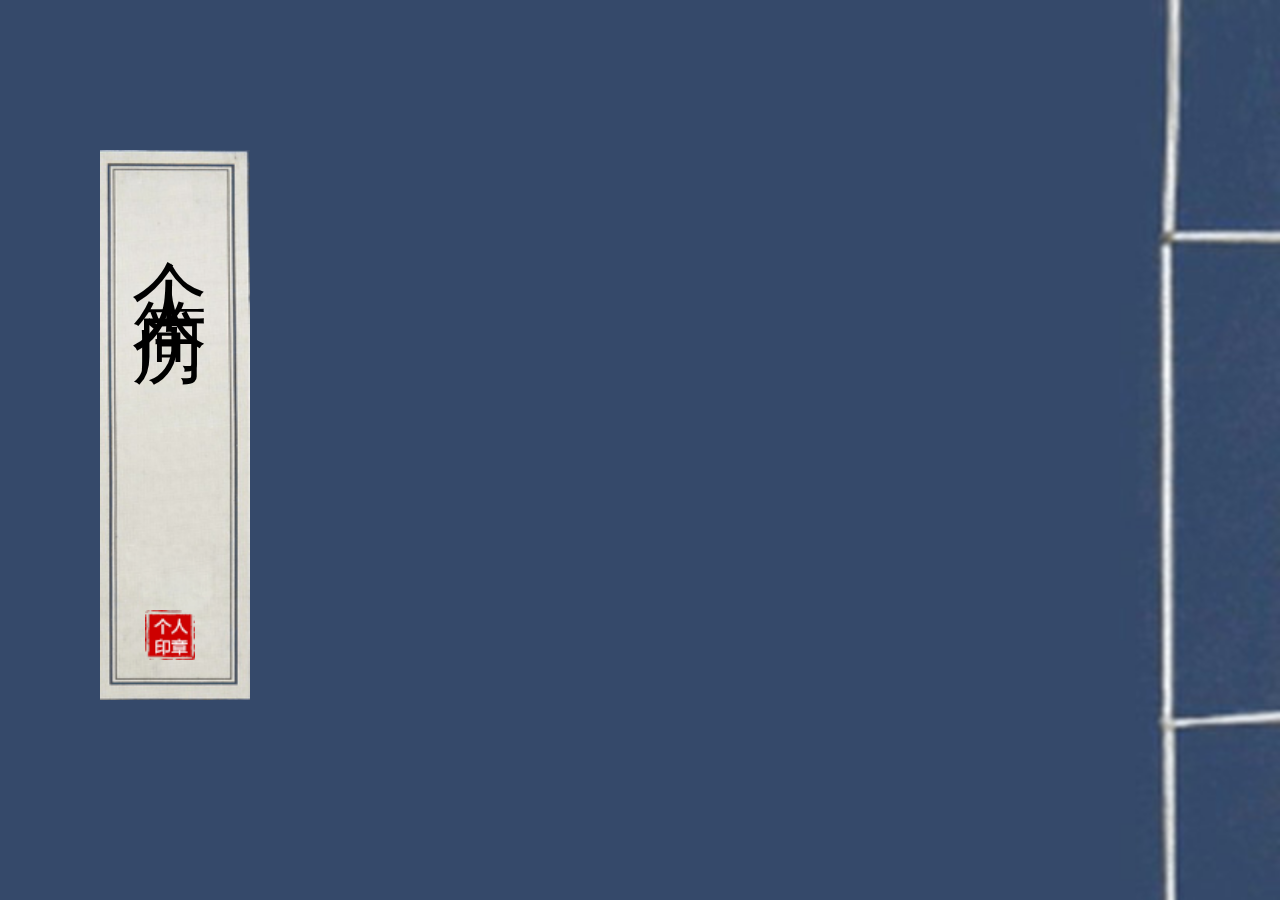
<file: index (2).html>
<!DOCTYPE html>
<html lang="en">
<head>
	<meta charset="UTF-8">
	<meta name="viewport" content="width=device-width,minimum-scale=1.0,maximum-scale=1.0,user-scalable=no"> 
	<title>Document</title>
	<link rel="stylesheet" href="css/swiper-3.4.2.min.css">
    <link rel="stylesheet" href="css/base.css">
    <link rel="stylesheet" href="css/animat.css">
    <link rel="stylesheet" href="css/index.css">
     <script>   
        (function (doc, win) {
                var docEl = doc.documentElement,
                    resizeEvt = 'orientationchange' in window ? 'orientationchange' : 'resize',
                    recalc = function () {
                        var clientWidth = docEl.clientWidth;
                        if (!clientWidth) return;
                        if(clientWidth>=640){
                            docEl.style.fontSize = '100px';
                        }else{
                            docEl.style.fontSize = 100 * (clientWidth / 640) + 'px';
                        }
                    };

                if (!doc.addEventListener) return;
                win.addEventListener(resizeEvt, recalc, false);
                doc.addEventListener('DOMContentLoaded', recalc, false);
            })(document, window);
        </script>

       
	
</head>
<body>
	<section class="main">
		<div class="swiper-container">
			<div class="swiper-wrapper">
                  <!-- 图一 -->
				<div class="swiper-slide page1">
					<img src="img/b1.png" alt="">
					<img src="img/b2.png" alt="">
					<span>个人简历</span>
				</div>
				  <!-- 图二 -->
				<div class="swiper-slide page2">
					<img src="img/c1.png" alt="">
					<span class="a1">个人介绍</span>
					<span class="a2">我叫侯林 今天二十四岁 家中四口人</span>

				</div>
				  <!-- 图三 -->
				<div class="swiper-slide page3">
					<img src="img/c1.png" alt="">
					<span class="a1">个人经历</span>
					<span class="a2">做过灯光助理 厨师，销售</span>
				</div>
				  <!-- 图四 -->
				<div class="swiper-slide page4">
					<span class=b1>个人联系</span>
					
				</div>
			</div>
		</div>
	</section>	

	<script src="js/swiper-3.4.2.min.js"></script>
	<script src="js/jquery-1.10.1.min.js"></script>
    <script src="js/swiper-3.4.2.jquery.min.js"></script>

    <script>
    var mySwiper = new Swiper ('.swiper-container', {
    direction: 'vertical',
    loop:true
     })
    </script>
</body>
</html>
</file>
<file: css/base.css>
/*
* @Author: Li Jing
* @Date:   2017-10-18 16:24:21
* @Last Modified by:   Li Jing
* @Last Modified time: 2017-10-21 19:55:01
*/
*,::before,::after{
	font-size: 0.14rem;
	margin:0;
	padding:0;
	-webkit-tap-highlight-color:transparent;
	-webkit-box-sizing:border-box;
	box-sizing: border-box;
	font-family: '微软雅黑',sans-serif;
	font-style: normal;
}
input,button{
	border:none;
	-webkit-appearance:none;
}
a{
	text-decoration: none;
	color: #333;
}
ol,ul{
	list-style: none;
}
.fl{
	float: left;
}
.fr{
	float: right;
}
.clearfix::before,
.clearfix::after{
	content:'';
	display: block;
	visibility:hidden;
	clear:both;
	line-height: 0;
	height: 0;
}
body{
	margin:0 auto;
}
</file>
<file: css/animat.css>
@charset "UTF-8";

/*!
 * animate.css -http://daneden.me/animate
 * Version - 3.5.2
 * Licensed under the MIT license - http://opensource.org/licenses/MIT
 *
 * Copyright (c) 2017 Daniel Eden
 */

.animated {
  animation-duration: 1s;
  animation-fill-mode: both;
}

.animated.infinite {
  animation-iteration-count: infinite;
}

.animated.hinge {
  animation-duration: 2s;
}

.animated.flipOutX,
.animated.flipOutY,
.animated.bounceIn,
.animated.bounceOut {
  animation-duration: .75s;
}

@keyframes bounce {
  from, 20%, 53%, 80%, to {
    animation-timing-function: cubic-bezier(0.215, 0.610, 0.355, 1.000);
    transform: translate3d(0,0,0);
  }

  40%, 43% {
    animation-timing-function: cubic-bezier(0.755, 0.050, 0.855, 0.060);
    transform: translate3d(0, -30px, 0);
  }

  70% {
    animation-timing-function: cubic-bezier(0.755, 0.050, 0.855, 0.060);
    transform: translate3d(0, -15px, 0);
  }

  90% {
    transform: translate3d(0,-4px,0);
  }
}

.bounce {
  animation-name: bounce;
  transform-origin: center bottom;
}

@keyframes flash {
  from, 50%, to {
    opacity: 1;
  }

  25%, 75% {
    opacity: 0;
  }
}

.flash {
  animation-name: flash;
}

/* originally authored by Nick Pettit - https://github.com/nickpettit/glide */

@keyframes pulse {
  from {
    transform: scale3d(1, 1, 1);
  }

  50% {
    transform: scale3d(1.05, 1.05, 1.05);
  }

  to {
    transform: scale3d(1, 1, 1);
  }
}

.pulse {
  animation-name: pulse;
}

@keyframes rubberBand {
  from {
    transform: scale3d(1, 1, 1);
  }

  30% {
    transform: scale3d(1.25, 0.75, 1);
  }

  40% {
    transform: scale3d(0.75, 1.25, 1);
  }

  50% {
    transform: scale3d(1.15, 0.85, 1);
  }

  65% {
    transform: scale3d(.95, 1.05, 1);
  }

  75% {
    transform: scale3d(1.05, .95, 1);
  }

  to {
    transform: scale3d(1, 1, 1);
  }
}

.rubberBand {
  animation-name: rubberBand;
}

@keyframes shake {
  from, to {
    transform: translate3d(0, 0, 0);
  }

  10%, 30%, 50%, 70%, 90% {
    transform: translate3d(-10px, 0, 0);
  }

  20%, 40%, 60%, 80% {
    transform: translate3d(10px, 0, 0);
  }
}

.shake {
  animation-name: shake;
}

@keyframes headShake {
  0% {
    transform: translateX(0);
  }

  6.5% {
    transform: translateX(-6px) rotateY(-9deg);
  }

  18.5% {
    transform: translateX(5px) rotateY(7deg);
  }

  31.5% {
    transform: translateX(-3px) rotateY(-5deg);
  }

  43.5% {
    transform: translateX(2px) rotateY(3deg);
  }

  50% {
    transform: translateX(0);
  }
}

.headShake {
  animation-timing-function: ease-in-out;
  animation-name: headShake;
}

@keyframes swing {
  20% {
    transform: rotate3d(0, 0, 1, 15deg);
  }

  40% {
    transform: rotate3d(0, 0, 1, -10deg);
  }

  60% {
    transform: rotate3d(0, 0, 1, 5deg);
  }

  80% {
    transform: rotate3d(0, 0, 1, -5deg);
  }

  to {
    transform: rotate3d(0, 0, 1, 0deg);
  }
}

.swing {
  transform-origin: top center;
  animation-name: swing;
}

@keyframes tada {
  from {
    transform: scale3d(1, 1, 1);
  }

  10%, 20% {
    transform: scale3d(.9, .9, .9) rotate3d(0, 0, 1, -3deg);
  }

  30%, 50%, 70%, 90% {
    transform: scale3d(1.1, 1.1, 1.1) rotate3d(0, 0, 1, 3deg);
  }

  40%, 60%, 80% {
    transform: scale3d(1.1, 1.1, 1.1) rotate3d(0, 0, 1, -3deg);
  }

  to {
    transform: scale3d(1, 1, 1);
  }
}

.tada {
  animation-name: tada;
}

/* originally authored by Nick Pettit - https://github.com/nickpettit/glide */

@keyframes wobble {
  from {
    transform: none;
  }

  15% {
    transform: translate3d(-25%, 0, 0) rotate3d(0, 0, 1, -5deg);
  }

  30% {
    transform: translate3d(20%, 0, 0) rotate3d(0, 0, 1, 3deg);
  }

  45% {
    transform: translate3d(-15%, 0, 0) rotate3d(0, 0, 1, -3deg);
  }

  60% {
    transform: translate3d(10%, 0, 0) rotate3d(0, 0, 1, 2deg);
  }

  75% {
    transform: translate3d(-5%, 0, 0) rotate3d(0, 0, 1, -1deg);
  }

  to {
    transform: none;
  }
}

.wobble {
  animation-name: wobble;
}

@keyframes jello {
  from, 11.1%, to {
    transform: none;
  }

  22.2% {
    transform: skewX(-12.5deg) skewY(-12.5deg);
  }

  33.3% {
    transform: skewX(6.25deg) skewY(6.25deg);
  }

  44.4% {
    transform: skewX(-3.125deg) skewY(-3.125deg);
  }

  55.5% {
    transform: skewX(1.5625deg) skewY(1.5625deg);
  }

  66.6% {
    transform: skewX(-0.78125deg) skewY(-0.78125deg);
  }

  77.7% {
    transform: skewX(0.390625deg) skewY(0.390625deg);
  }

  88.8% {
    transform: skewX(-0.1953125deg) skewY(-0.1953125deg);
  }
}

.jello {
  animation-name: jello;
  transform-origin: center;
}

@keyframes bounceIn {
  from, 20%, 40%, 60%, 80%, to {
    animation-timing-function: cubic-bezier(0.215, 0.610, 0.355, 1.000);
  }

  0% {
    opacity: 0;
    transform: scale3d(.3, .3, .3);
  }

  20% {
    transform: scale3d(1.1, 1.1, 1.1);
  }

  40% {
    transform: scale3d(.9, .9, .9);
  }

  60% {
    opacity: 1;
    transform: scale3d(1.03, 1.03, 1.03);
  }

  80% {
    transform: scale3d(.97, .97, .97);
  }

  to {
    opacity: 1;
    transform: scale3d(1, 1, 1);
  }
}

.bounceIn {
  animation-name: bounceIn;
}

@keyframes bounceInDown {
  from, 60%, 75%, 90%, to {
    animation-timing-function: cubic-bezier(0.215, 0.610, 0.355, 1.000);
  }

  0% {
    opacity: 0;
    transform: translate3d(0, -3000px, 0);
  }

  60% {
    opacity: 1;
    transform: translate3d(0, 25px, 0);
  }

  75% {
    transform: translate3d(0, -10px, 0);
  }

  90% {
    transform: translate3d(0, 5px, 0);
  }

  to {
    transform: none;
  }
}

.bounceInDown {
  animation-name: bounceInDown;
}

@keyframes bounceInLeft {
  from, 60%, 75%, 90%, to {
    animation-timing-function: cubic-bezier(0.215, 0.610, 0.355, 1.000);
  }

  0% {
    opacity: 0;
    transform: translate3d(-3000px, 0, 0);
  }

  60% {
    opacity: 1;
    transform: translate3d(25px, 0, 0);
  }

  75% {
    transform: translate3d(-10px, 0, 0);
  }

  90% {
    transform: translate3d(5px, 0, 0);
  }

  to {
    transform: none;
  }
}

.bounceInLeft {
  animation-name: bounceInLeft;
}

@keyframes bounceInRight {
  from, 60%, 75%, 90%, to {
    animation-timing-function: cubic-bezier(0.215, 0.610, 0.355, 1.000);
  }

  from {
    opacity: 0;
    transform: translate3d(3000px, 0, 0);
  }

  60% {
    opacity: 1;
    transform: translate3d(-25px, 0, 0);
  }

  75% {
    transform: translate3d(10px, 0, 0);
  }

  90% {
    transform: translate3d(-5px, 0, 0);
  }

  to {
    transform: none;
  }
}

.bounceInRight {
  animation-name: bounceInRight;
}

@keyframes bounceInUp {
  from, 60%, 75%, 90%, to {
    animation-timing-function: cubic-bezier(0.215, 0.610, 0.355, 1.000);
  }

  from {
    opacity: 0;
    transform: translate3d(0, 3000px, 0);
  }

  60% {
    opacity: 1;
    transform: translate3d(0, -20px, 0);
  }

  75% {
    transform: translate3d(0, 10px, 0);
  }

  90% {
    transform: translate3d(0, -5px, 0);
  }

  to {
    transform: translate3d(0, 0, 0);
  }
}

.bounceInUp {
  animation-name: bounceInUp;
}

@keyframes bounceOut {
  20% {
    transform: scale3d(.9, .9, .9);
  }

  50%, 55% {
    opacity: 1;
    transform: scale3d(1.1, 1.1, 1.1);
  }

  to {
    opacity: 0;
    transform: scale3d(.3, .3, .3);
  }
}

.bounceOut {
  animation-name: bounceOut;
}

@keyframes bounceOutDown {
  20% {
    transform: translate3d(0, 10px, 0);
  }

  40%, 45% {
    opacity: 1;
    transform: translate3d(0, -20px, 0);
  }

  to {
    opacity: 0;
    transform: translate3d(0, 2000px, 0);
  }
}

.bounceOutDown {
  animation-name: bounceOutDown;
}

@keyframes bounceOutLeft {
  20% {
    opacity: 1;
    transform: translate3d(20px, 0, 0);
  }

  to {
    opacity: 0;
    transform: translate3d(-2000px, 0, 0);
  }
}

.bounceOutLeft {
  animation-name: bounceOutLeft;
}

@keyframes bounceOutRight {
  20% {
    opacity: 1;
    transform: translate3d(-20px, 0, 0);
  }

  to {
    opacity: 0;
    transform: translate3d(2000px, 0, 0);
  }
}

.bounceOutRight {
  animation-name: bounceOutRight;
}

@keyframes bounceOutUp {
  20% {
    transform: translate3d(0, -10px, 0);
  }

  40%, 45% {
    opacity: 1;
    transform: translate3d(0, 20px, 0);
  }

  to {
    opacity: 0;
    transform: translate3d(0, -2000px, 0);
  }
}

.bounceOutUp {
  animation-name: bounceOutUp;
}

@keyframes fadeIn {
  from {
    opacity: 0;
  }

  to {
    opacity: 1;
  }
}

.fadeIn {
  animation-name: fadeIn;
}

@keyframes fadeInDown {
  from {
    opacity: 0;
    transform: translate3d(0, -100%, 0);
  }

  to {
    opacity: 1;
    transform: none;
  }
}

.fadeInDown {
  animation-name: fadeInDown;
}

@keyframes fadeInDownBig {
  from {
    opacity: 0;
    transform: translate3d(0, -2000px, 0);
  }

  to {
    opacity: 1;
    transform: none;
  }
}

.fadeInDownBig {
  animation-name: fadeInDownBig;
}

@keyframes fadeInLeft {
  from {
    opacity: 0;
    transform: translate3d(-100%, 0, 0);
  }

  to {
    opacity: 1;
    transform: none;
  }
}

.fadeInLeft {
  animation-name: fadeInLeft;
}

@keyframes fadeInLeftBig {
  from {
    opacity: 0;
    transform: translate3d(-2000px, 0, 0);
  }

  to {
    opacity: 1;
    transform: none;
  }
}

.fadeInLeftBig {
  animation-name: fadeInLeftBig;
}

@keyframes fadeInRight {
  from {
    opacity: 0;
    transform: translate3d(100%, 0, 0);
  }

  to {
    opacity: 1;
    transform: none;
  }
}

.fadeInRight {
  animation-name: fadeInRight;
}

@keyframes fadeInRightBig {
  from {
    opacity: 0;
    transform: translate3d(2000px, 0, 0);
  }

  to {
    opacity: 1;
    transform: none;
  }
}

.fadeInRightBig {
  animation-name: fadeInRightBig;
}

@keyframes fadeInUp {
  from {
    opacity: 0;
    transform: translate3d(0, 100%, 0);
  }

  to {
    opacity: 1;
    transform: none;
  }
}

.fadeInUp {
  animation-name: fadeInUp;
}

@keyframes fadeInUpBig {
  from {
    opacity: 0;
    transform: translate3d(0, 2000px, 0);
  }

  to {
    opacity: 1;
    transform: none;
  }
}

.fadeInUpBig {
  animation-name: fadeInUpBig;
}

@keyframes fadeOut {
  from {
    opacity: 1;
  }

  to {
    opacity: 0;
  }
}

.fadeOut {
  animation-name: fadeOut;
}

@keyframes fadeOutDown {
  from {
    opacity: 1;
  }

  to {
    opacity: 0;
    transform: translate3d(0, 100%, 0);
  }
}

.fadeOutDown {
  animation-name: fadeOutDown;
}

@keyframes fadeOutDownBig {
  from {
    opacity: 1;
  }

  to {
    opacity: 0;
    transform: translate3d(0, 2000px, 0);
  }
}

.fadeOutDownBig {
  animation-name: fadeOutDownBig;
}

@keyframes fadeOutLeft {
  from {
    opacity: 1;
  }

  to {
    opacity: 0;
    transform: translate3d(-100%, 0, 0);
  }
}

.fadeOutLeft {
  animation-name: fadeOutLeft;
}

@keyframes fadeOutLeftBig {
  from {
    opacity: 1;
  }

  to {
    opacity: 0;
    transform: translate3d(-2000px, 0, 0);
  }
}

.fadeOutLeftBig {
  animation-name: fadeOutLeftBig;
}

@keyframes fadeOutRight {
  from {
    opacity: 1;
  }

  to {
    opacity: 0;
    transform: translate3d(100%, 0, 0);
  }
}

.fadeOutRight {
  animation-name: fadeOutRight;
}

@keyframes fadeOutRightBig {
  from {
    opacity: 1;
  }

  to {
    opacity: 0;
    transform: translate3d(2000px, 0, 0);
  }
}

.fadeOutRightBig {
  animation-name: fadeOutRightBig;
}

@keyframes fadeOutUp {
  from {
    opacity: 1;
  }

  to {
    opacity: 0;
    transform: translate3d(0, -100%, 0);
  }
}

.fadeOutUp {
  animation-name: fadeOutUp;
}

@keyframes fadeOutUpBig {
  from {
    opacity: 1;
  }

  to {
    opacity: 0;
    transform: translate3d(0, -2000px, 0);
  }
}

.fadeOutUpBig {
  animation-name: fadeOutUpBig;
}

@keyframes flip {
  from {
    transform: perspective(400px) rotate3d(0, 1, 0, -360deg);
    animation-timing-function: ease-out;
  }

  40% {
    transform: perspective(400px) translate3d(0, 0, 150px) rotate3d(0, 1, 0, -190deg);
    animation-timing-function: ease-out;
  }

  50% {
    transform: perspective(400px) translate3d(0, 0, 150px) rotate3d(0, 1, 0, -170deg);
    animation-timing-function: ease-in;
  }

  80% {
    transform: perspective(400px) scale3d(.95, .95, .95);
    animation-timing-function: ease-in;
  }

  to {
    transform: perspective(400px);
    animation-timing-function: ease-in;
  }
}

.animated.flip {
  -webkit-backface-visibility: visible;
  backface-visibility: visible;
  animation-name: flip;
}

@keyframes flipInX {
  from {
    transform: perspective(400px) rotate3d(1, 0, 0, 90deg);
    animation-timing-function: ease-in;
    opacity: 0;
  }

  40% {
    transform: perspective(400px) rotate3d(1, 0, 0, -20deg);
    animation-timing-function: ease-in;
  }

  60% {
    transform: perspective(400px) rotate3d(1, 0, 0, 10deg);
    opacity: 1;
  }

  80% {
    transform: perspective(400px) rotate3d(1, 0, 0, -5deg);
  }

  to {
    transform: perspective(400px);
  }
}

.flipInX {
  -webkit-backface-visibility: visible !important;
  backface-visibility: visible !important;
  animation-name: flipInX;
}

@keyframes flipInY {
  from {
    transform: perspective(400px) rotate3d(0, 1, 0, 90deg);
    animation-timing-function: ease-in;
    opacity: 0;
  }

  40% {
    transform: perspective(400px) rotate3d(0, 1, 0, -20deg);
    animation-timing-function: ease-in;
  }

  60% {
    transform: perspective(400px) rotate3d(0, 1, 0, 10deg);
    opacity: 1;
  }

  80% {
    transform: perspective(400px) rotate3d(0, 1, 0, -5deg);
  }

  to {
    transform: perspective(400px);
  }
}

.flipInY {
  -webkit-backface-visibility: visible !important;
  backface-visibility: visible !important;
  animation-name: flipInY;
}

@keyframes flipOutX {
  from {
    transform: perspective(400px);
  }

  30% {
    transform: perspective(400px) rotate3d(1, 0, 0, -20deg);
    opacity: 1;
  }

  to {
    transform: perspective(400px) rotate3d(1, 0, 0, 90deg);
    opacity: 0;
  }
}

.flipOutX {
  animation-name: flipOutX;
  -webkit-backface-visibility: visible !important;
  backface-visibility: visible !important;
}

@keyframes flipOutY {
  from {
    transform: perspective(400px);
  }

  30% {
    transform: perspective(400px) rotate3d(0, 1, 0, -15deg);
    opacity: 1;
  }

  to {
    transform: perspective(400px) rotate3d(0, 1, 0, 90deg);
    opacity: 0;
  }
}

.flipOutY {
  -webkit-backface-visibility: visible !important;
  backface-visibility: visible !important;
  animation-name: flipOutY;
}

@keyframes lightSpeedIn {
  from {
    transform: translate3d(100%, 0, 0) skewX(-30deg);
    opacity: 0;
  }

  60% {
    transform: skewX(20deg);
    opacity: 1;
  }

  80% {
    transform: skewX(-5deg);
    opacity: 1;
  }

  to {
    transform: none;
    opacity: 1;
  }
}

.lightSpeedIn {
  animation-name: lightSpeedIn;
  animation-timing-function: ease-out;
}

@keyframes lightSpeedOut {
  from {
    opacity: 1;
  }

  to {
    transform: translate3d(100%, 0, 0) skewX(30deg);
    opacity: 0;
  }
}

.lightSpeedOut {
  animation-name: lightSpeedOut;
  animation-timing-function: ease-in;
}

@keyframes rotateIn {
  from {
    transform-origin: center;
    transform: rotate3d(0, 0, 1, -200deg);
    opacity: 0;
  }

  to {
    transform-origin: center;
    transform: none;
    opacity: 1;
  }
}

.rotateIn {
  animation-name: rotateIn;
}

@keyframes rotateInDownLeft {
  from {
    transform-origin: left bottom;
    transform: rotate3d(0, 0, 1, -45deg);
    opacity: 0;
  }

  to {
    transform-origin: left bottom;
    transform: none;
    opacity: 1;
  }
}

.rotateInDownLeft {
  animation-name: rotateInDownLeft;
}

@keyframes rotateInDownRight {
  from {
    transform-origin: right bottom;
    transform: rotate3d(0, 0, 1, 45deg);
    opacity: 0;
  }

  to {
    transform-origin: right bottom;
    transform: none;
    opacity: 1;
  }
}

.rotateInDownRight {
  animation-name: rotateInDownRight;
}

@keyframes rotateInUpLeft {
  from {
    transform-origin: left bottom;
    transform: rotate3d(0, 0, 1, 45deg);
    opacity: 0;
  }

  to {
    transform-origin: left bottom;
    transform: none;
    opacity: 1;
  }
}

.rotateInUpLeft {
  animation-name: rotateInUpLeft;
}

@keyframes rotateInUpRight {
  from {
    transform-origin: right bottom;
    transform: rotate3d(0, 0, 1, -90deg);
    opacity: 0;
  }

  to {
    transform-origin: right bottom;
    transform: none;
    opacity: 1;
  }
}

.rotateInUpRight {
  animation-name: rotateInUpRight;
}

@keyframes rotateOut {
  from {
    transform-origin: center;
    opacity: 1;
  }

  to {
    transform-origin: center;
    transform: rotate3d(0, 0, 1, 200deg);
    opacity: 0;
  }
}

.rotateOut {
  animation-name: rotateOut;
}

@keyframes rotateOutDownLeft {
  from {
    transform-origin: left bottom;
    opacity: 1;
  }

  to {
    transform-origin: left bottom;
    transform: rotate3d(0, 0, 1, 45deg);
    opacity: 0;
  }
}

.rotateOutDownLeft {
  animation-name: rotateOutDownLeft;
}

@keyframes rotateOutDownRight {
  from {
    transform-origin: right bottom;
    opacity: 1;
  }

  to {
    transform-origin: right bottom;
    transform: rotate3d(0, 0, 1, -45deg);
    opacity: 0;
  }
}

.rotateOutDownRight {
  animation-name: rotateOutDownRight;
}

@keyframes rotateOutUpLeft {
  from {
    transform-origin: left bottom;
    opacity: 1;
  }

  to {
    transform-origin: left bottom;
    transform: rotate3d(0, 0, 1, -45deg);
    opacity: 0;
  }
}

.rotateOutUpLeft {
  animation-name: rotateOutUpLeft;
}

@keyframes rotateOutUpRight {
  from {
    transform-origin: right bottom;
    opacity: 1;
  }

  to {
    transform-origin: right bottom;
    transform: rotate3d(0, 0, 1, 90deg);
    opacity: 0;
  }
}

.rotateOutUpRight {
  animation-name: rotateOutUpRight;
}

@keyframes hinge {
  0% {
    transform-origin: top left;
    animation-timing-function: ease-in-out;
  }

  20%, 60% {
    transform: rotate3d(0, 0, 1, 80deg);
    transform-origin: top left;
    animation-timing-function: ease-in-out;
  }

  40%, 80% {
    transform: rotate3d(0, 0, 1, 60deg);
    transform-origin: top left;
    animation-timing-function: ease-in-out;
    opacity: 1;
  }

  to {
    transform: translate3d(0, 700px, 0);
    opacity: 0;
  }
}

.hinge {
  animation-name: hinge;
}

@keyframes jackInTheBox {
  from {
    opacity: 0;
    transform: scale(0.1) rotate(30deg);
    transform-origin: center bottom;
  }

  50% {
    transform: rotate(-10deg);
  }

  70% {
    transform: rotate(3deg);
  }

  to {
    opacity: 1;
    transform: scale(1);
  }
}

.jackInTheBox {
  animation-name: jackInTheBox;
}

/* originally authored by Nick Pettit - https://github.com/nickpettit/glide */

@keyframes rollIn {
  from {
    opacity: 0;
    transform: translate3d(-100%, 0, 0) rotate3d(0, 0, 1, -120deg);
  }

  to {
    opacity: 1;
    transform: none;
  }
}

.rollIn {
  animation-name: rollIn;
}

/* originally authored by Nick Pettit - https://github.com/nickpettit/glide */

@keyframes rollOut {
  from {
    opacity: 1;
  }

  to {
    opacity: 0;
    transform: translate3d(100%, 0, 0) rotate3d(0, 0, 1, 120deg);
  }
}

.rollOut {
  animation-name: rollOut;
}

@keyframes zoomIn {
  from {
    opacity: 0;
    transform: scale3d(.3, .3, .3);
  }

  50% {
    opacity: 1;
  }
}

.zoomIn {
  animation-name: zoomIn;
}

@keyframes zoomInDown {
  from {
    opacity: 0;
    transform: scale3d(.1, .1, .1) translate3d(0, -1000px, 0);
    animation-timing-function: cubic-bezier(0.550, 0.055, 0.675, 0.190);
  }

  60% {
    opacity: 1;
    transform: scale3d(.475, .475, .475) translate3d(0, 60px, 0);
    animation-timing-function: cubic-bezier(0.175, 0.885, 0.320, 1);
  }
}

.zoomInDown {
  animation-name: zoomInDown;
}

@keyframes zoomInLeft {
  from {
    opacity: 0;
    transform: scale3d(.1, .1, .1) translate3d(-1000px, 0, 0);
    animation-timing-function: cubic-bezier(0.550, 0.055, 0.675, 0.190);
  }

  60% {
    opacity: 1;
    transform: scale3d(.475, .475, .475) translate3d(10px, 0, 0);
    animation-timing-function: cubic-bezier(0.175, 0.885, 0.320, 1);
  }
}

.zoomInLeft {
  animation-name: zoomInLeft;
}

@keyframes zoomInRight {
  from {
    opacity: 0;
    transform: scale3d(.1, .1, .1) translate3d(1000px, 0, 0);
    animation-timing-function: cubic-bezier(0.550, 0.055, 0.675, 0.190);
  }

  60% {
    opacity: 1;
    transform: scale3d(.475, .475, .475) translate3d(-10px, 0, 0);
    animation-timing-function: cubic-bezier(0.175, 0.885, 0.320, 1);
  }
}

.zoomInRight {
  animation-name: zoomInRight;
}

@keyframes zoomInUp {
  from {
    opacity: 0;
    transform: scale3d(.1, .1, .1) translate3d(0, 1000px, 0);
    animation-timing-function: cubic-bezier(0.550, 0.055, 0.675, 0.190);
  }

  60% {
    opacity: 1;
    transform: scale3d(.475, .475, .475) translate3d(0, -60px, 0);
    animation-timing-function: cubic-bezier(0.175, 0.885, 0.320, 1);
  }
}

.zoomInUp {
  animation-name: zoomInUp;
}

@keyframes zoomOut {
  from {
    opacity: 1;
  }

  50% {
    opacity: 0;
    transform: scale3d(.3, .3, .3);
  }

  to {
    opacity: 0;
  }
}

.zoomOut {
  animation-name: zoomOut;
}

@keyframes zoomOutDown {
  40% {
    opacity: 1;
    transform: scale3d(.475, .475, .475) translate3d(0, -60px, 0);
    animation-timing-function: cubic-bezier(0.550, 0.055, 0.675, 0.190);
  }

  to {
    opacity: 0;
    transform: scale3d(.1, .1, .1) translate3d(0, 2000px, 0);
    transform-origin: center bottom;
    animation-timing-function: cubic-bezier(0.175, 0.885, 0.320, 1);
  }
}

.zoomOutDown {
  animation-name: zoomOutDown;
}

@keyframes zoomOutLeft {
  40% {
    opacity: 1;
    transform: scale3d(.475, .475, .475) translate3d(42px, 0, 0);
  }

  to {
    opacity: 0;
    transform: scale(.1) translate3d(-2000px, 0, 0);
    transform-origin: left center;
  }
}

.zoomOutLeft {
  animation-name: zoomOutLeft;
}

@keyframes zoomOutRight {
  40% {
    opacity: 1;
    transform: scale3d(.475, .475, .475) translate3d(-42px, 0, 0);
  }

  to {
    opacity: 0;
    transform: scale(.1) translate3d(2000px, 0, 0);
    transform-origin: right center;
  }
}

.zoomOutRight {
  animation-name: zoomOutRight;
}

@keyframes zoomOutUp {
  40% {
    opacity: 1;
    transform: scale3d(.475, .475, .475) translate3d(0, 60px, 0);
    animation-timing-function: cubic-bezier(0.550, 0.055, 0.675, 0.190);
  }

  to {
    opacity: 0;
    transform: scale3d(.1, .1, .1) translate3d(0, -2000px, 0);
    transform-origin: center bottom;
    animation-timing-function: cubic-bezier(0.175, 0.885, 0.320, 1);
  }
}

.zoomOutUp {
  animation-name: zoomOutUp;
}

@keyframes slideInDown {
  from {
    transform: translate3d(0, -100%, 0);
    visibility: visible;
  }

  to {
    transform: translate3d(0, 0, 0);
  }
}

.slideInDown {
  animation-name: slideInDown;
}

@keyframes slideInLeft {
  from {
    transform: translate3d(-100%, 0, 0);
    visibility: visible;
  }

  to {
    transform: translate3d(0, 0, 0);
  }
}

.slideInLeft {
  animation-name: slideInLeft;
}

@keyframes slideInRight {
  from {
    transform: translate3d(100%, 0, 0);
    visibility: visible;
  }

  to {
    transform: translate3d(0, 0, 0);
  }
}

.slideInRight {
  animation-name: slideInRight;
}

@keyframes slideInUp {
  from {
    transform: translate3d(0, 100%, 0);
    visibility: visible;
  }

  to {
    transform: translate3d(0, 0, 0);
  }
}

.slideInUp {
  animation-name: slideInUp;
}

@keyframes slideOutDown {
  from {
    transform: translate3d(0, 0, 0);
  }

  to {
    visibility: hidden;
    transform: translate3d(0, 100%, 0);
  }
}

.slideOutDown {
  animation-name: slideOutDown;
}

@keyframes slideOutLeft {
  from {
    transform: translate3d(0, 0, 0);
  }

  to {
    visibility: hidden;
    transform: translate3d(-100%, 0, 0);
  }
}

.slideOutLeft {
  animation-name: slideOutLeft;
}

@keyframes slideOutRight {
  from {
    transform: translate3d(0, 0, 0);
  }

  to {
    visibility: hidden;
    transform: translate3d(100%, 0, 0);
  }
}

.slideOutRight {
  animation-name: slideOutRight;
}

@keyframes slideOutUp {
  from {
    transform: translate3d(0, 0, 0);
  }

  to {
    visibility: hidden;
    transform: translate3d(0, -100%, 0);
  }
}

.slideOutUp {
  animation-name: slideOutUp;
}
</file>
<file: css/index.css>
html, body,.main,.swiper-container, .swiper-slide,.main,.swiper-container, .swiper-slide {
    	width: 100%;
    	height: 100%;
    	overflow: hidden;
    }
html{
	font-size: 100px;
}
		
.page1{
	background:url('../img/b.jpg') no-repeat;
	background-size: cover;
    position: relative;
}
.page1 >img{
		position: absolute;
}
.page1 >img:nth-child(1){

	height: 5.5rem;
    width: 1.5rem;
    top: 1.5rem;
    left: 1rem;
}

.page1 >img:nth-child(2){
	width: .5rem;
    height: .5rem;
    left: 1.45rem;
    top: 6.1rem;
}

.page1 >span{
	position: absolute;
    font-size: .75rem;
    writing-mode: tb-rl;
    left: 1.2rem;
    top: 2rem;
    letter-spacing: .2rem;
}

.page2{
	background:url('../img/c.png') no-repeat;
	background-size: cover;
    position: relative;
}

.page2>img{
	position: absolute;
	left: 0.1rem;
    top: .25rem;
    width: 3.7rem;
    height: 9.3rem;
}

.page2>span{
	position: absolute;
	writing-mode: tb-rl;
}

.page2 >.a1{
    font-size: .85rem;
    right: .8rem;
    top: 2rem;
    letter-spacing: .45rem;
}

.page2>.a2{
	right: 2.85rem;
    top: .6rem;
    font-size: .3rem;
	letter-spacing: .2rem;
}
/* // --------------------------------------- */
.page3{
	background:url('../img/d.png') no-repeat;
	background-size: cover;
    position: relative;
}

.page3>img{
	position: absolute;
	left: 0.1rem;
    top: .25rem;
    width: 3.7rem;
    height: 9.3rem;
}

.page3>span{
	position: absolute;
	writing-mode: tb-rl;
}

.page3 >.a1{
    font-size: .85rem;
    right: .8rem;
    top: 2rem;
    letter-spacing: .45rem;
}

.page3>.a2{
	right: 2.85rem;
    top: .6rem;
    font-size: .3rem;
	letter-spacing: .2rem;
}

/*---------图4---------*/
.page4{
	background:url('../img/f.jpg') no-repeat;
	background-size: cover;
    position: relative;
}
.page4>.b1{
  position: absolute;
  left: 135px;
  top:165px;
  font-size: 75px;
  letter-spacing: .2rem;
}
</file>
